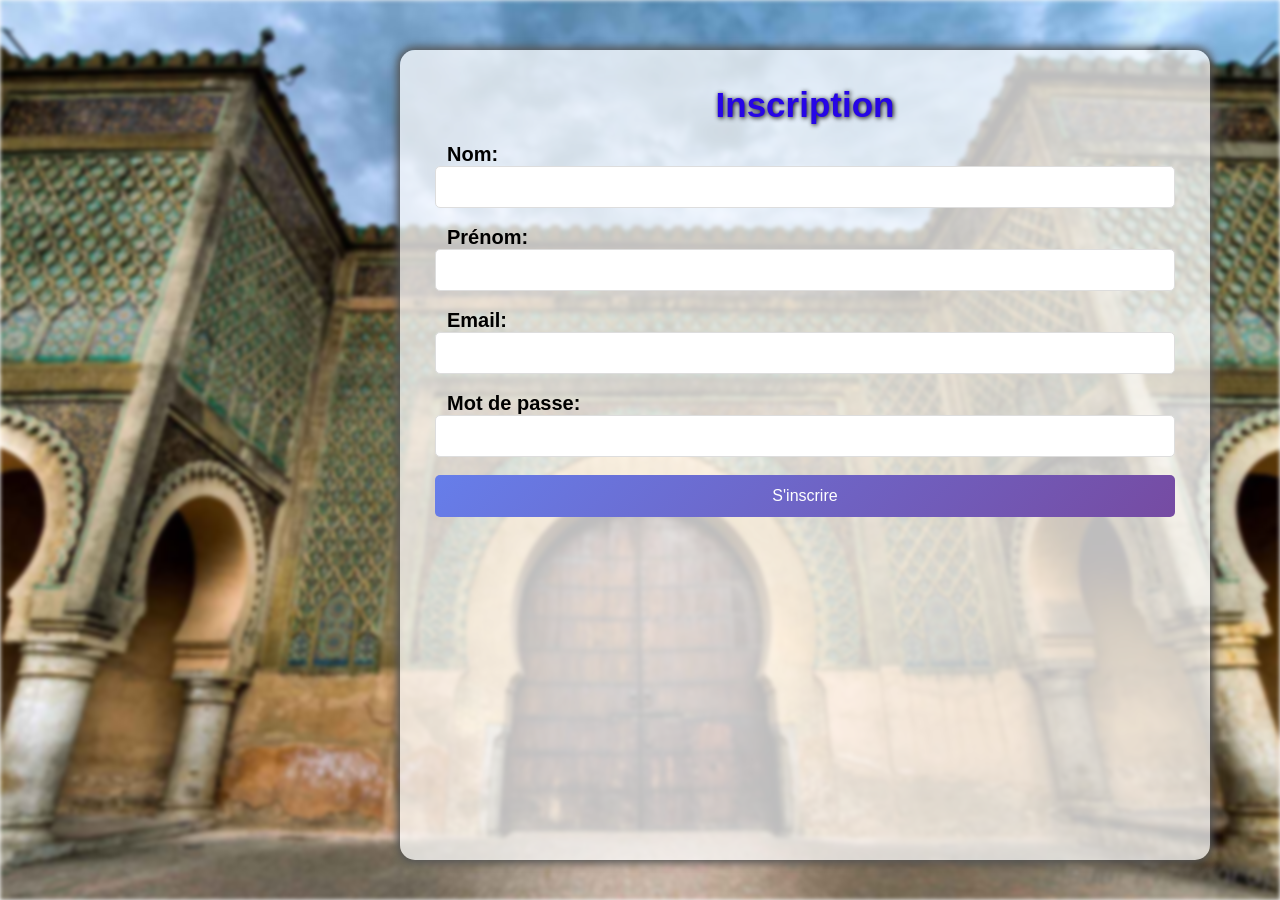
<file: auth.html>
<!DOCTYPE html>
<html lang="en">
<head>
    <meta charset="UTF-8">
    <meta name="viewport" content="width=device-width, initial-scale=1.0">
    <title>Inscription</title>
    <link rel="stylesheet" href="styles/style.css">
</head>
<body>
    <div class="box-auth">
        <div class="auth-container">
            <h3>Inscription</h3><br>
            <form id="authForm">
                <label for="nom">Nom:</label>
                <input type="text" id="nom" name="Nom" required><br><br>
                <label for="prenom">Prénom:</label>
                <input type="text" id="prenom" name="Prenom" required><br><br>
                <label for="email">Email:</label>
                <input type="email" id="email" name="email" required><br><br>
                <label for="password">Mot de passe:</label>
                <input type="password" id="password" name="password" required minlength="6"><br><br>
                <input type="submit" value="S'inscrire">
                <div id="message" class="message"></div>
            </form>
        </div>
    </div>
    <script src="scripts/auth.js"></script>
</body>
</html>
</file>
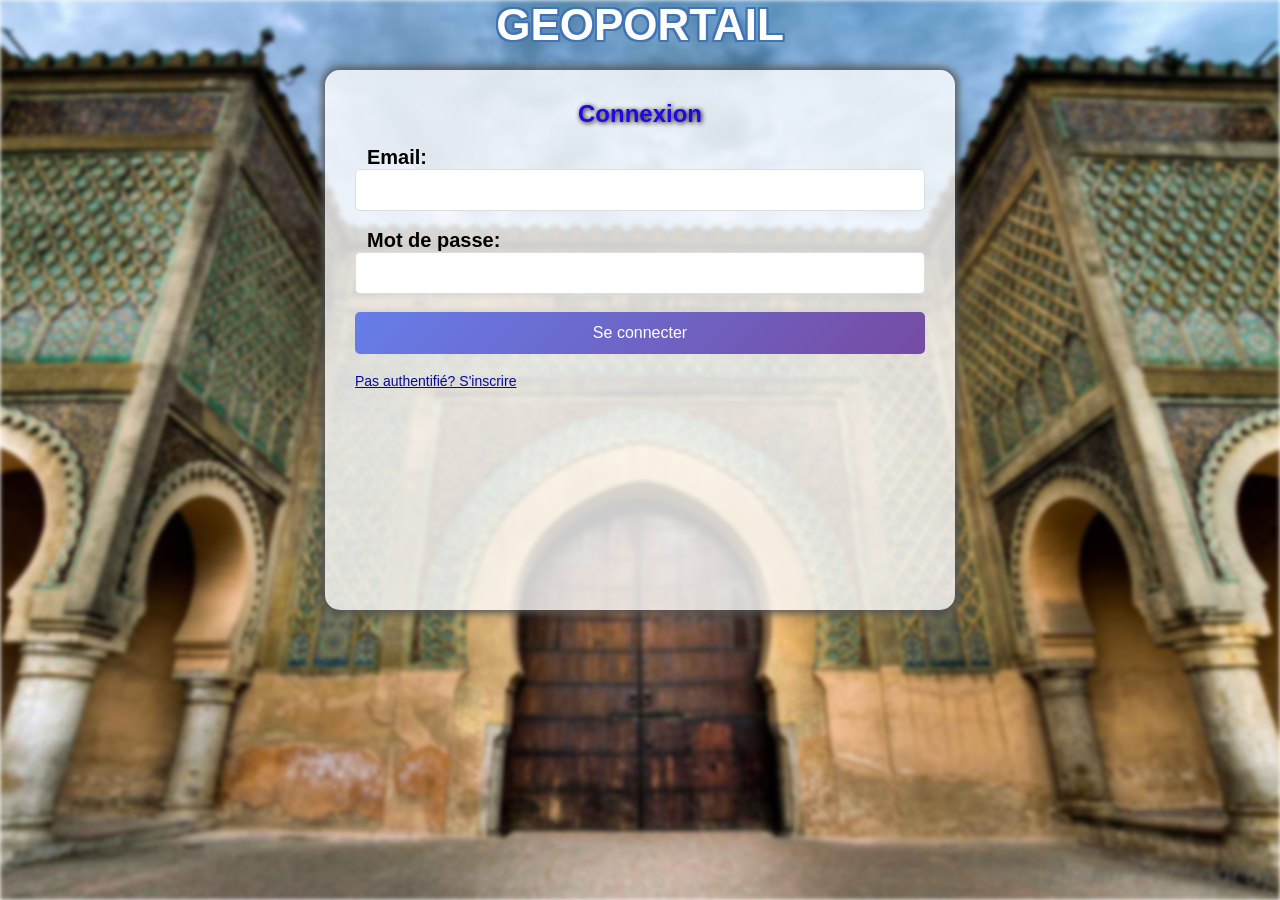
<file: logpage.html>
<!DOCTYPE html>
<html lang="en">
<head>
    <meta charset="UTF-8">
    <meta name="viewport" content="width=device-width, initial-scale=1.0">
    <title>Geoportail </title>
    <link rel="stylesheet" href="styles/style.css">
</head>
<body>
    <h1 class="title">Geoportail </h1>
    <div class="box-login">
        <div class="login-container">
            <div class="Connexion"><h3>Connexion</h3><br></div>
            <form id="loginForm">
                <label for="email">Email:</label><br>
                <input type="email" id="email" name="email" required><br><br>
                <label for="password">Mot de passe:</label><br>
                <input type="password" id="password" name="password" required><br><br>
                <input type="submit" class="btn-login" value="Se connecter"><br><br>
                <a href="auth.html">Pas authentifié? S'inscrire</a><br><br>
                <div id="message" class="message"></div>
            </form>
        </div>  
    </div>
    <script src="scripts/login.js"></script>
</body>
</html>
</file>
<file: styles/style.css>
* {
  box-sizing: border-box;
  margin: 0;
  padding: 0;  
}
body {
    height: 100vh;
    margin: 0;
    font-family: 'Segoe UI', Tahoma, Geneva, Verdana, sans-serif;
    align-items: center;
    justify-content: center;
}
body::before {
    background-image: url('../medias/background-image.jpg');
    background-size: cover;
    background-repeat: no-repeat;
    background-position: center;
    content: "";
    position: absolute;
    top: 0;
    left: 0;
    width: 100%;
    height: 100%;
    transform: scale(1.0);
    z-index: -1;
    filter: blur(2px);
}
.box-login, .box-auth {
  display: grid;
  place-items: center;
}
.Connexion h3 {
  text-align: center;
  font-size: 24px;
}
h3 {
  text-align: center;
  font-size: 35px;
  color: #2605e6;
  text-shadow: 1px 1px 5px rgb(0, 0, 0);
}
.login-container {
  display: inside;
  justify-content: space-between;
  align-items: center;
  font-family: 'Segoe UI', Tahoma, Geneva, Verdana, sans-serif;
  height: 60vh;
  width: 70vh;
  padding: 30px;
  -webkit-box-shadow: 0px 0px 9px 3px #09089C; 
  box-shadow: 0px 0px 9px 3px #545454;
  border-radius: 15px;
  background: rgba(255, 255, 255, 0.8);
}
.auth-container {
  display: inside;
  justify-content: space-between;
  align-items: center;
  font-family: 'Segoe UI', Tahoma, Geneva, Verdana, sans-serif;
  position: absolute;
  top: 50px;
  left: 400px;
  height: 90vh;
  width: 90vh;
  padding: 35px;
  -webkit-box-shadow: 0px 0px 9px 3px #09089C; 
  box-shadow: 0px 0px 9px 3px #545454;
  border-radius: 15px;
  background: rgba(255, 255, 255, 0.74);
}
form label{
    width: 100%;
    padding: 12px;
    font-size: 14px;
    transition: border-color 0.3s;
    margin-bottom: 20px;
    font-size: 20px;
    font-weight: bold;
}
form input{
    width: 100%;
    padding: 12px;
    border: 1px solid #ddd;
    border-radius: 5px;
    font-size: 14px;
    transition: border-color 0.3s;
}
form a{
    color: #09089C;
    font-size: 14px;
    transition: color 0.3s;
}

.title {
  text-align: center;
  margin-bottom: 20px;
  color: #FFFFFF;
  text-transform: uppercase;
  font-size: 44px;
  text-shadow: 2px 2px 0 #4074b5, 2px -2px 0 #4074b5, -2px 2px 0 #4074b5, -2px -2px 0 #4074b5, 2px 0px 0 #4074b5, 0px 2px 0 #4074b5, -2px 0px 0 #4074b5, 0px -2px 0 #4074b5;
  color: #FFFFFF;
}
.btn-login {
    width: 100%;
    padding: 12px;
    background: linear-gradient(135deg, #667eea 0%, #764ba2 100%);
    color: white;
    border: none;
    border-radius: 5px;
    font-size: 16px;
    cursor: pointer;
    transition: transform 0.3s;
}
input[type="submit"]{
    width: 100%;
    padding: 12px;
    background: linear-gradient(135deg, #667eea 0%, #764ba2 100%);
    color: white;
    border: none;
    border-radius: 5px;
    font-size: 16px;
    cursor: pointer;
    transition: transform 0.3s;
}
input[type="submit"]:hover {
    transform: translateY(-2px);
        background: linear-gradient(135deg, #0522a4 0%, #5b03b4 100%);

}
</file>
